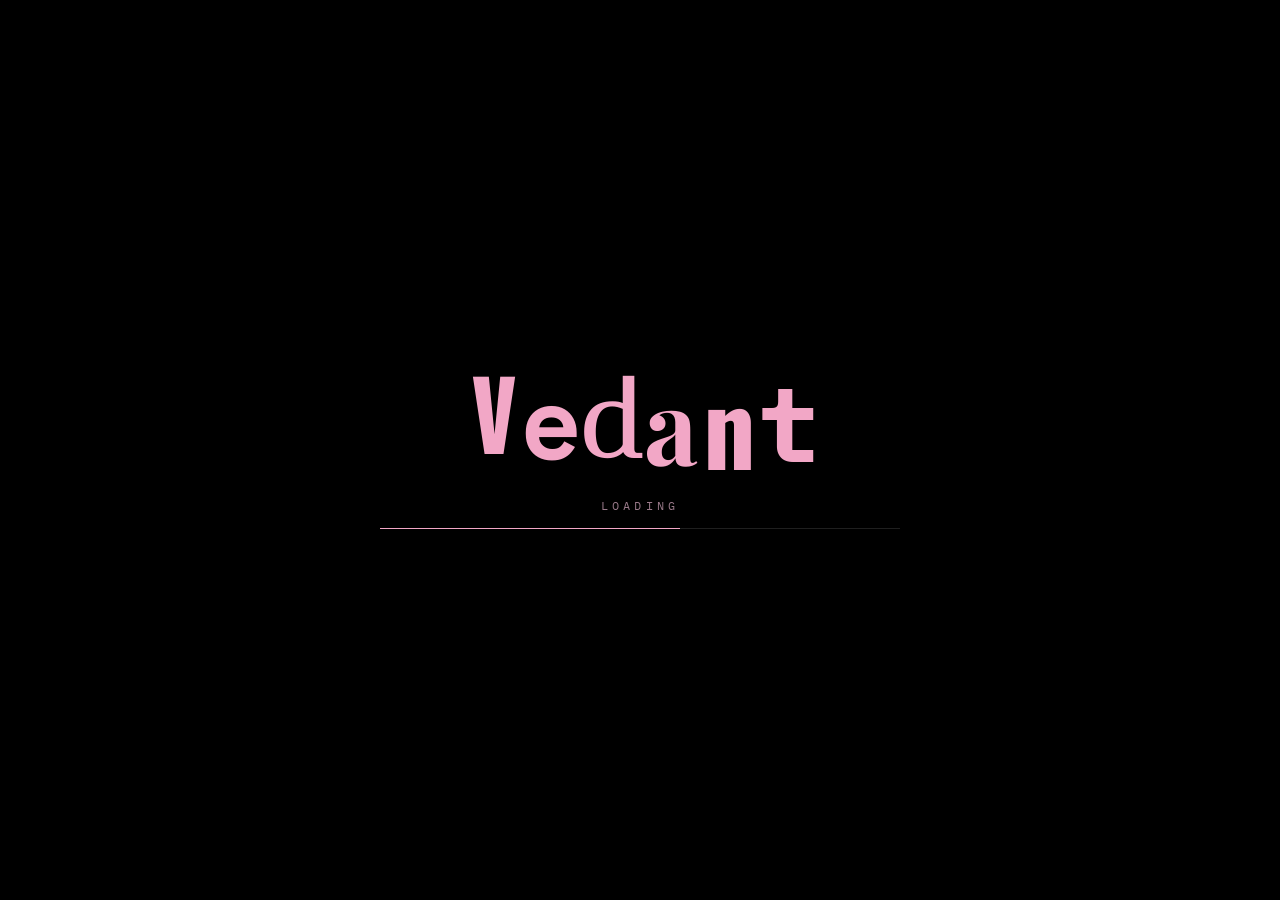
<file: projects.html>
<!DOCTYPE html>
<html lang="en">
  <head>
    <meta charset="UTF-8" />
    <meta name="viewport" content="width=device-width, initial-scale=1.0" />
    <title>vedant</title>
    <link rel="preconnect" href="https://fonts.googleapis.com" />
    <link rel="preconnect" href="https://fonts.gstatic.com" crossorigin />
    <link
      href="https://fonts.googleapis.com/css2?family=Archivo+Black&family=Bebas+Neue&family=IBM+Plex+Mono:wght@400&family=Italiana&family=JetBrains+Mono:wght@700&family=Oswald:wght@700&family=Playfair+Display:wght@700&family=Rubik+Mono+One&family=Space+Grotesk:wght@400;600;700&family=Syne:wght@700&display=swap"
      rel="stylesheet"
    />
    <link rel="stylesheet" href="style.css?v=16" />
  </head>
  <body class="is-loading">
    <div id="loader" class="loader" aria-label="Loading">
      <div class="loader-inner">
        <div class="loader-word" aria-hidden="true">
          <span class="loader-letter">v</span>
          <span class="loader-letter">e</span>
          <span class="loader-letter">d</span>
          <span class="loader-letter">a</span>
          <span class="loader-letter">n</span>
          <span class="loader-letter">t</span>
        </div>
        <p class="loader-caption">loading</p>
        <div class="loader-bar"><div class="loader-bar-fill"></div></div>
      </div>
    </div>

    <div class="cursor-bow" aria-hidden="true">
      <img src="icons/cupid-bow-cursor.svg" alt="" width="26" height="26" />
    </div>

    <div class="site-content">
      <header class="nav-top">
        <div class="nav-inner">
          <a href="index.html">vedant</a>
          <nav>
            <a href="projects.html">projects</a>
          </nav>
        </div>
      </header>

      <main class="wrap projects-page">
        <a class="back" href="index.html">← back</a>
        <h1>Projects</h1>

        <div class="project-list">
          <a
            class="project-card"
            href="https://github.com/vedantrazjpurohit-create/aruco-localizer"
            target="_blank"
            rel="noopener"
          >
            <h3>aruco-localizer <span class="project-lang">Python</span></h3>
            <p>
              Python — detects ArUco fiducial markers and estimates pose relative to the camera.
              Outputs JSON telemetry for a mobile robot controller.
            </p>
            <div class="project-meta">OpenCV · pose estimation · pytest</div>
          </a>

          <a
            class="project-card"
            href="https://github.com/vedantrazjpurohit-create/rag-eval-bench"
            target="_blank"
            rel="noopener"
          >
            <h3>rag-eval-bench <span class="project-lang">Python</span></h3>
            <p>
              Python — end-to-end retrieval evaluation with YAML configs and JSON run artifacts
              you can diff between experiments.
            </p>
            <div class="project-meta">ChromaDB · sentence-transformers · nDCG</div>
          </a>

          <a
            class="project-card"
            href="https://github.com/vedantrazjpurohit-create/rag-api"
            target="_blank"
            rel="noopener"
          >
            <h3>rag-api <span class="project-lang">Python</span></h3>
            <p>
              Python — HTTP layer over local retrieval. Upload docs, query with top-k, inspect
              timing via response headers.
            </p>
            <div class="project-meta">POST /ingest · POST /query · GET /stats</div>
          </a>

          <a
            class="project-card"
            href="https://github.com/vedantrazjpurohit-create/student-crud-c"
            target="_blank"
            rel="noopener"
          >
            <h3>student-crud-c <span class="project-lang">C</span></h3>
            <p>
              C — low-level practice with fixed-size storage, insert/delete/search, and
              stdin edge cases handled so the menu loop never dies.
            </p>
            <div class="project-meta">C11 · gcc -Wall · roll lookup</div>
          </a>
        </div>
      </main>
    </div>

    <script src="loader.js?v=2"></script>
    <script src="cursor.js?v=5"></script>
  </body>
</html>
</file>
<file: style.css>
:root {
  --bg: #000000;
  --text: #f2a7c6;
  --body: #f5d4e4;
  --muted: #9a7a8a;
  --pink: #f2a7c6;
  --border: #2a2a2a;
}

* {
  box-sizing: border-box;
}

html {
  overflow-x: hidden;
}

body {
  margin: 0;
  min-height: 100vh;
  overflow-x: hidden;
  max-width: 100%;
  font-family: "Space Grotesk", "Helvetica Neue", Helvetica, Arial, sans-serif;
  color: var(--body);
  background: var(--bg);
  line-height: 1.6;
}

body.is-loading .site-content {
  opacity: 0;
  pointer-events: none;
}

.site-content {
  opacity: 1;
  transition: opacity 0.8s ease 0.15s;
  overflow-x: hidden;
  max-width: 100%;
}

body::after {
  content: "";
  pointer-events: none;
  position: fixed;
  inset: 0;
  opacity: 0.04;
  background-image: url("data:image/svg+xml,%3Csvg viewBox='0 0 256 256' xmlns='http://www.w3.org/2000/svg'%3E%3Cfilter id='n'%3E%3CfeTurbulence type='fractalNoise' baseFrequency='0.9' numOctaves='4' stitchTiles='stitch'/%3E%3C/filter%3E%3Crect width='100%25' height='100%25' filter='url(%23n)'/%3E%3C/svg%3E");
  z-index: 9998;
}

/* Noomo-style loader */
.loader {
  position: fixed;
  inset: 0;
  z-index: 10000;
  background: #000;
  display: grid;
  place-items: center;
  transition: opacity 0.85s ease, visibility 0.85s ease;
}

.loader--out {
  opacity: 0;
  visibility: hidden;
}

.loader-inner {
  text-align: center;
  width: min(90vw, 520px);
}

.loader-word {
  display: flex;
  justify-content: center;
  gap: 0.08em;
  line-height: 1;
}

.loader-letter {
  font-size: clamp(3.5rem, 14vw, 6.5rem);
  font-weight: 700;
  color: var(--pink);
  display: inline-block;
  min-width: 0.55em;
  transition: font-family 0.05s linear;
  letter-spacing: -0.02em;
}

.loader-caption {
  margin: 1.4rem 0 0.8rem;
  font-size: 0.72rem;
  letter-spacing: 0.35em;
  text-transform: uppercase;
  color: var(--muted);
  font-family: "IBM Plex Mono", monospace;
}

.loader-bar {
  height: 1px;
  background: #1f1f1f;
  overflow: hidden;
}

.loader-bar-fill {
  height: 100%;
  width: 0%;
  background: var(--pink);
  transition: width 0.1s linear;
}

a {
  color: inherit;
  text-decoration: none;
}

.wrap {
  width: min(920px, 92vw);
  margin: 0 auto;
}

.hero {
  min-height: 88vh;
  display: flex;
  align-items: center;
}

.hero-grid {
  display: grid;
  grid-template-columns: 1fr;
  gap: 2rem;
}

@media (min-width: 760px) {
  .hero-grid {
    grid-template-columns: 1.2fr 0.8fr;
    align-items: center;
  }
}

.eyebrow {
  color: var(--pink);
  font-size: 0.85rem;
  letter-spacing: 0.08em;
  text-transform: uppercase;
}

.hero-glow {
  position: relative;
  display: inline-block;
  isolation: isolate;
}

.hero-glow::before {
  content: "";
  position: absolute;
  left: -12%;
  right: -12%;
  top: -35%;
  bottom: -25%;
  background: radial-gradient(ellipse at 40% 50%, rgba(242, 167, 198, 0.55) 0%, transparent 70%);
  filter: blur(42px);
  z-index: -1;
  pointer-events: none;
  animation: glow-pulse 5s ease-in-out infinite;
}

@keyframes glow-pulse {
  0%,
  100% {
    opacity: 0.55;
    transform: scale(1);
  }
  50% {
    opacity: 0.9;
    transform: scale(1.06);
  }
}

h1 {
  margin: 0 0 0.5rem;
  font-size: clamp(2rem, 5vw, 3rem);
  line-height: 1.15;
  font-weight: 700;
  color: var(--pink);
  text-shadow: 0 0 40px rgba(242, 167, 198, 0.25);
}

.hero-role {
  margin: 0 0 0.35rem;
  font-size: 1rem;
  font-weight: 600;
  color: var(--body);
  letter-spacing: 0.04em;
}

.hero-degree {
  margin: 0 0 1rem;
  font-size: 0.92rem;
  color: var(--muted);
  font-family: "IBM Plex Mono", monospace;
}

.lead {
  color: var(--muted);
  font-size: 1.05rem;
  max-width: 52ch;
}

.lead--stack {
  margin-top: 0.8rem;
  font-size: 0.95rem;
}

.social-links {
  display: flex;
  flex-wrap: wrap;
  gap: 0.8rem;
  margin-top: 1.6rem;
}

.social-links a {
  display: inline-flex;
  align-items: center;
  gap: 0.45rem;
  border: 1px solid var(--border);
  padding: 0.55rem 0.85rem;
  border-radius: 999px;
  font-size: 0.85rem;
  color: var(--pink);
  transition: border-color 0.2s ease, color 0.2s ease, transform 0.2s ease;
}

.social-links a:hover {
  border-color: var(--pink);
  color: var(--pink);
}

.social-links svg {
  width: 18px;
  height: 18px;
}

.avatar {
  width: min(240px, 70vw);
  aspect-ratio: 1;
  border-radius: 18px;
  border: 1px solid var(--border);
  background: var(--bg);
  display: grid;
  place-items: center;
  font-size: 3rem;
  font-weight: 700;
  color: var(--pink);
  margin-inline: auto;
}

.divider {
  height: 1px;
  background: var(--border);
  margin: 2.5rem 0;
}

section h2 {
  margin: 0 0 1rem;
  font-size: 1.1rem;
  color: var(--pink);
  letter-spacing: 0.06em;
  text-transform: uppercase;
}

.project-list {
  display: grid;
  gap: 0.9rem;
}

.project-card {
  border: 1px solid var(--border);
  border-radius: 12px;
  padding: 1rem 1.1rem;
  transition: border-color 0.2s ease;
}

.project-card:hover {
  border-color: var(--pink);
}

.project-card h3 {
  margin: 0 0 0.35rem;
  font-size: 1rem;
  color: var(--pink);
  display: flex;
  align-items: center;
  gap: 0.5rem;
  flex-wrap: wrap;
}

.project-lang {
  display: inline-block;
  font-family: "IBM Plex Mono", monospace;
  font-size: 0.68rem;
  font-weight: 400;
  letter-spacing: 0.04em;
  text-transform: uppercase;
  color: var(--body);
  background: rgba(242, 167, 198, 0.12);
  border: 1px solid rgba(242, 167, 198, 0.35);
  padding: 0.15rem 0.45rem;
  border-radius: 4px;
  vertical-align: middle;
}

.timeline-body .project-lang {
  margin-right: 0.35rem;
}

.project-card p {
  margin: 0;
  color: var(--muted);
  font-size: 0.88rem;
}

.project-meta {
  margin-top: 0.55rem;
  font-size: 0.78rem;
  color: var(--muted);
}

.build-log-lead {
  margin: -0.35rem 0 1.4rem;
  font-size: 0.82rem;
  color: var(--muted);
  font-family: "IBM Plex Mono", monospace;
}

.timeline {
  list-style: none;
  margin: 0;
  padding: 0;
  display: grid;
  gap: 0;
}

.timeline-item {
  display: grid;
  grid-template-columns: 7.5rem 1fr;
  gap: 1rem;
  padding: 0 0 1.35rem 1.4rem;
  border-left: 1px solid var(--border);
  position: relative;
}

.timeline-item::before {
  content: "";
  position: absolute;
  left: -4px;
  top: 0.35rem;
  width: 7px;
  height: 7px;
  border-radius: 50%;
  background: var(--pink);
  box-shadow: 0 0 10px rgba(242, 167, 198, 0.45);
}

.timeline-item:last-child {
  padding-bottom: 0;
}

.timeline-item time {
  font-family: "IBM Plex Mono", monospace;
  font-size: 0.72rem;
  color: var(--muted);
  line-height: 1.5;
  white-space: nowrap;
}

.timeline-body h3 {
  margin: 0 0 0.3rem;
  font-size: 0.95rem;
}

.timeline-body h3 a {
  color: var(--pink);
  text-decoration: none;
}

.timeline-body h3 a:hover {
  text-decoration: underline;
}

.timeline-body p {
  margin: 0;
  font-size: 0.86rem;
  color: var(--muted);
}

@media (max-width: 560px) {
  .timeline-item {
    grid-template-columns: 1fr;
    gap: 0.25rem;
    padding-left: 1.1rem;
  }
}

.toolkit {
  padding-bottom: 1rem;
  overflow: visible;
  width: 100%;
}

.toolkit-head {
  margin-bottom: 0.2rem;
}

.toolkit-lead {
  margin: -0.4rem 0 1.6rem;
  font-size: 0.82rem;
  color: var(--muted);
  font-family: "IBM Plex Mono", monospace;
}

.tech-marquee {
  overflow-x: clip;
  overflow-y: visible;
  width: 100%;
  max-width: 100%;
  margin: 0;
  padding: 2rem 0 0.8rem;
  mask-image: linear-gradient(90deg, transparent, #000 12%, #000 88%, transparent);
  -webkit-mask-image: linear-gradient(90deg, transparent, #000 12%, #000 88%, transparent);
}

.tech-track {
  display: flex;
  align-items: center;
  gap: 3.5rem;
  width: max-content;
  animation: tech-scroll 38s linear infinite;
}

.tech-marquee:hover .tech-track {
  animation-play-state: paused;
}

.tech-logo {
  display: flex;
  flex-direction: column;
  align-items: center;
  gap: 0.55rem;
  min-width: 4.5rem;
  padding: 0.75rem 0 0.25rem;
  transition: transform 0.35s cubic-bezier(0.22, 1, 0.36, 1);
}

.tech-logo img {
  width: 36px;
  height: 36px;
  opacity: 0.55;
  filter: grayscale(1) brightness(1.2);
  transition: opacity 0.3s ease, filter 0.3s ease, transform 0.35s ease;
}

.tech-logo span {
  font-size: 0.65rem;
  letter-spacing: 0.12em;
  text-transform: uppercase;
  color: var(--muted);
  font-family: "IBM Plex Mono", monospace;
  transition: color 0.3s ease;
}

.tech-logo:hover {
  transform: translateY(-6px) scale(1.08);
}

.tech-logo:hover img {
  opacity: 1;
  filter: drop-shadow(0 0 14px rgba(242, 167, 198, 0.65));
  transform: scale(1.05);
}

.tech-logo:hover span {
  color: var(--pink);
}

@keyframes tech-scroll {
  from {
    transform: translateX(0);
  }
  to {
    transform: translateX(-50%);
  }
}

.tech-marquee--reverse {
  padding-top: 2rem;
  opacity: 0.85;
}

.tech-track--reverse {
  animation: tech-scroll-reverse 44s linear infinite;
}

.tech-marquee--reverse:hover .tech-track--reverse {
  animation-play-state: paused;
}

.tech-marquee--reverse .tech-logo img {
  width: 36px;
  height: 36px;
}

@keyframes tech-scroll-reverse {
  from {
    transform: translateX(-50%);
  }
  to {
    transform: translateX(0);
  }
}

/* Custom cursor — Cupid's bow */
body.has-cursor,
body.has-cursor a,
body.has-cursor button {
  cursor: none;
}

.cursor-bow {
  position: fixed;
  top: 0;
  left: 0;
  pointer-events: none;
  z-index: 10001;
  width: 26px;
  height: 26px;
  margin: -13px 0 0 -13px;
  transform: translate(-100px, -100px);
  opacity: 0;
  filter: drop-shadow(0 0 8px rgba(255, 77, 166, 0.85)) drop-shadow(0 0 18px rgba(255, 77, 166, 0.35));
  transition: opacity 0.25s ease, filter 0.2s ease;
  will-change: transform;
}

.cursor-bow img {
  width: 100%;
  height: 100%;
  display: block;
}

body.cursor-hover .cursor-bow {
  filter: drop-shadow(0 0 12px rgba(255, 77, 166, 1)) drop-shadow(0 0 28px rgba(255, 77, 166, 0.55));
}

body.has-cursor .cursor-bow {
  opacity: 1;
}

.footer-name {
  margin-bottom: 0.2rem;
  color: var(--body);
  font-weight: 600;
}

.footer {
  color: var(--muted);
  font-size: 0.8rem;
  padding: 2rem 0 3rem;
}

.footer a:hover {
  color: var(--pink);
}

.nav-top {
  position: sticky;
  top: 0;
  background: var(--bg);
  border-bottom: 1px solid var(--border);
  z-index: 10;
}

.nav-inner {
  width: min(920px, 92vw);
  margin: 0 auto;
  display: flex;
  justify-content: space-between;
  align-items: center;
  padding: 0.8rem 0;
  font-size: 0.82rem;
}

.nav-inner a {
  color: var(--muted);
}

.nav-inner a:hover {
  color: var(--pink);
}

.projects-page {
  padding: 3rem 0 4rem;
}

.projects-page h1 {
  font-size: 1.6rem;
  margin-bottom: 1.2rem;
  color: var(--pink);
}

.projects-page a.back {
  color: var(--muted);
  font-size: 0.85rem;
}

.projects-page a.back:hover {
  color: var(--pink);
}
</file>
